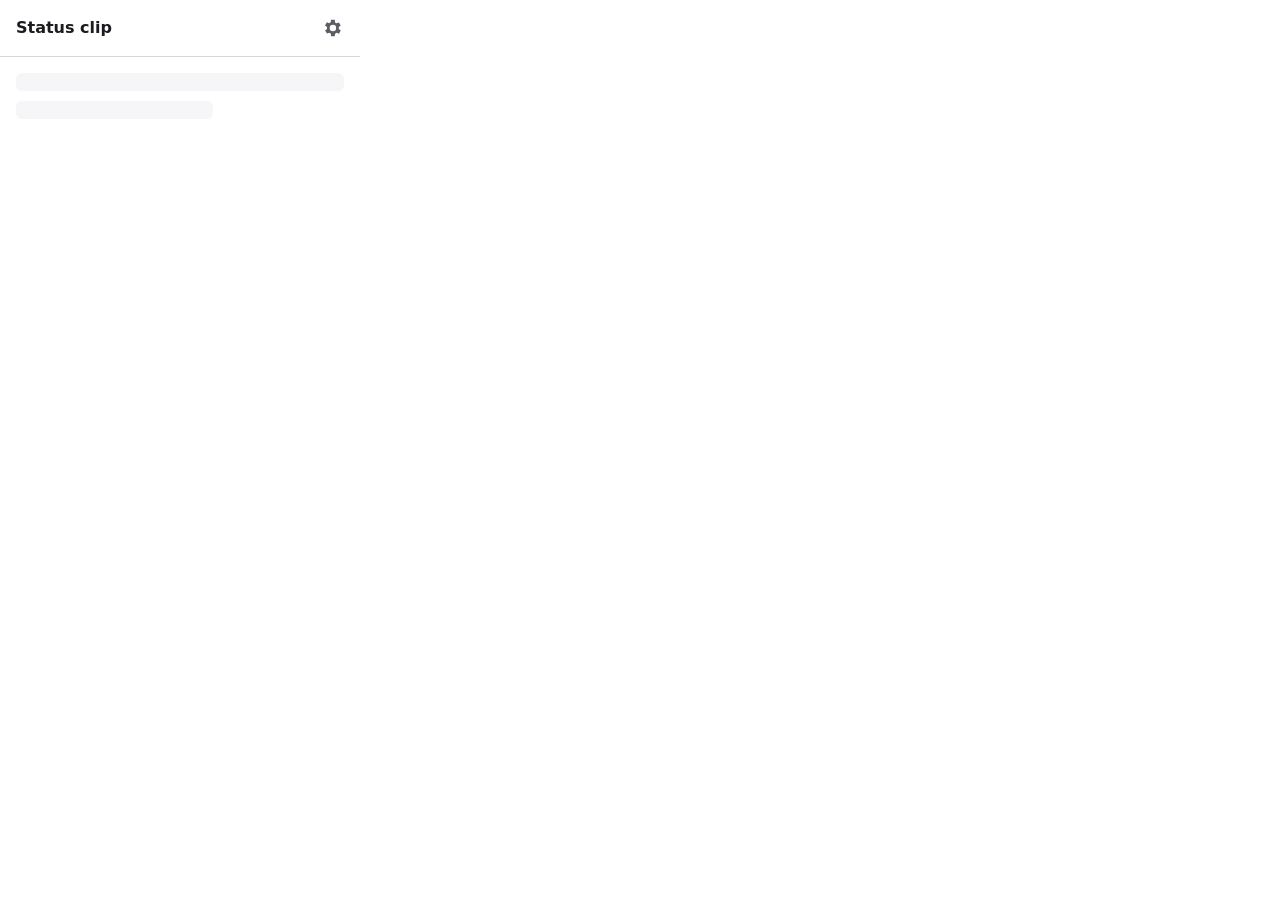
<file: src/popup.html>
<!doctype html>
<html lang="en">
<head>
<meta charset="utf-8">
<meta name="viewport" content="width=device-width, initial-scale=1">
<title>WhatsApp Status clip</title>
<link rel="stylesheet" href="popup.css">
</head>
<body>
<header class="bar">
  <h1>Status clip</h1>
  <button id="open-settings" class="icon" type="button" aria-label="Settings" title="Settings">
    <svg viewBox="0 0 24 24" aria-hidden="true"><path d="M19.4 13a7.6 7.6 0 0 0 0-2l2.1-1.6-2-3.5-2.5 1a7.4 7.4 0 0 0-1.7-1L15 3h-4l-.4 2.7a7.4 7.4 0 0 0-1.7 1l-2.5-1-2 3.5L6.6 11a7.6 7.6 0 0 0 0 2l-2.1 1.6 2 3.5 2.5-1a7.4 7.4 0 0 0 1.7 1L11 21h4l.4-2.7a7.4 7.4 0 0 0 1.7-1l2.5 1 2-3.5zM13 15.5a3.5 3.5 0 1 1 0-7 3.5 3.5 0 0 1 0 7z" fill="currentColor"/></svg>
  </button>
</header>

<main>
  <!-- Loading: shown for the moment it takes to ask the tab and the worker. -->
  <section id="view-loading" class="view">
    <div class="skeleton"></div><div class="skeleton short"></div>
  </section>

  <!-- First run: nothing works without a token, so it is the only thing asked. -->
  <section id="view-setup" class="view" hidden>
    <h2>Connect to the renderer</h2>
    <p class="lead">Paste the access token you were given. You only do this once.</p>
    <form id="setup-form" novalidate>
      <label for="setup-token">Access token</label>
      <input id="setup-token" type="password" autocomplete="off" spellcheck="false" required>
      <p id="setup-error" class="error" role="alert" hidden></p>
      <details>
        <summary>Use a different renderer</summary>
        <label for="setup-server">Renderer address</label>
        <input id="setup-server" type="url" inputmode="url" autocomplete="url" spellcheck="false">
      </details>
      <button id="setup-save" class="primary" type="submit">Connect</button>
    </form>
  </section>

  <section id="view-empty" class="view" hidden>
    <h2>Open a YouTube video</h2>
    <p class="lead">Then press this button again, and pick the part you want as your Status.</p>
    <button id="open-youtube" class="primary" type="button">Open YouTube</button>
  </section>

  <section id="view-reload" class="view" hidden>
    <h2>Reload this page once</h2>
    <p class="lead">The extension starts listening when a YouTube page loads. This one was open before it was installed or updated.</p>
    <button id="reload-tab" class="primary" type="button">Reload the page</button>
  </section>

  <section id="view-form" class="view" hidden>
    <p id="form-title" class="video-title"></p>
    <p id="form-ad" class="note" hidden>An ad is playing. Your clip will start once it finishes.</p>
    <form id="clip-form" novalidate>
      <div class="times">
        <div class="time">
          <label for="start">Start</label>
          <div class="with-button">
            <input id="start" inputmode="decimal" autocomplete="off" placeholder="1:23" aria-describedby="window-note">
            <button id="start-now" type="button" class="secondary small" aria-label="Start where the video is now">Now</button>
          </div>
        </div>
        <div class="time">
          <label for="end">End</label>
          <div class="with-button">
            <input id="end" inputmode="decimal" autocomplete="off" placeholder="1:53" aria-describedby="window-note">
            <button id="end-now" type="button" class="secondary small" aria-label="End where the video is now">Now</button>
          </div>
        </div>
      </div>
      <p id="window-note" class="hint" aria-live="polite"></p>

      <fieldset class="segmented">
        <legend>Look</legend>
        <label><input type="radio" name="mode" value="card" checked><span>Card</span></label>
        <label><input type="radio" name="mode" value="video"><span>Video</span></label>
      </fieldset>
      <p id="mode-hint" class="hint">The video's picture, its title, and a wave that moves with the sound.</p>

      <details id="more">
        <summary>More options</summary>
        <div id="fill-row">
          <label for="fill">Behind the video</label>
          <select id="fill">
            <option value="blur">A blurred copy of it</option>
            <option value="black">Black</option>
          </select>
        </div>
        <label for="title-override">Title on the clip</label>
        <input id="title-override" autocomplete="off" placeholder="The video's own, tidied">
        <label for="channel-override">Name under it</label>
        <input id="channel-override" autocomplete="off" placeholder="The channel's">
        <p class="hint">Leave these empty to use the video's own words.</p>
      </details>

      <button id="make" class="primary" type="submit">Make my clip</button>
    </form>
  </section>

  <section id="view-progress" class="view" hidden>
    <h2 id="progress-title">Making your clip</h2>
    <ol class="steps" id="steps">
      <li data-phase="capturing">Reading it from YouTube</li>
      <li data-phase="uploading">Sending it to the renderer</li>
      <li data-phase="rendering">Making the clip</li>
      <li data-phase="downloading">Bringing it back</li>
    </ol>
    <div class="meter" role="progressbar" aria-labelledby="progress-detail" aria-valuemin="0" aria-valuemax="100">
      <div id="meter-fill"></div>
    </div>
    <p id="progress-detail" class="hint" aria-live="polite"></p>
    <p class="hint">You can close this. It carries on, and the button shows a tick when it is ready.</p>
    <button id="stop" class="secondary" type="button">Stop</button>
  </section>

  <section id="view-ready" class="view" hidden>
    <video id="preview" controls playsinline preload="metadata"></video>
    <p class="hint">Caption: <span id="caption"></span></p>
    <p id="too-big" class="note" hidden></p>
    <button id="load" class="primary" type="button">Load into WhatsApp</button>
    <p id="load-result" class="note" role="status" hidden></p>
    <div class="row">
      <button id="save" class="secondary" type="button">Save the video</button>
      <button id="another" class="secondary" type="button">Make another</button>
    </div>
  </section>

  <section id="view-failed" class="view" hidden>
    <h2>That did not work</h2>
    <p id="failed-error" class="error" role="alert"></p>
    <button id="retry" class="primary" type="button">Try again</button>
    <button id="start-over" class="secondary" type="button">Start over</button>
  </section>

  <section id="view-settings" class="view" hidden>
    <h2>Settings</h2>
    <form id="settings-form" novalidate>
      <label for="settings-token">Access token</label>
      <input id="settings-token" type="password" autocomplete="off" spellcheck="false">
      <label for="settings-quality">Video quality</label>
      <select id="settings-quality">
        <option value="hd720">720p, quicker to send (recommended)</option>
        <option value="hd1080">1080p, sharper, twice the data</option>
        <option value="auto">Whatever YouTube is playing</option>
      </select>
      <p class="hint">Only Video clips use this. Card clips send only the sound.</p>
      <label for="settings-server">Renderer address</label>
      <input id="settings-server" type="url" inputmode="url" spellcheck="false">
      <p id="settings-result" class="note" role="status" hidden></p>
      <button id="settings-save" class="primary" type="submit">Save</button>
      <button id="settings-back" class="secondary" type="button">Back</button>
    </form>

    <!-- Scheduled Statuses. Each control saves the moment it changes, so there is no
         second Save to forget; the form above keeps its own. -->
    <form id="sched-form" class="group" novalidate>
      <h2>Scheduled Statuses</h2>
      <label class="check"><input id="sched-quiet-on" type="checkbox"><span>Do not post during quiet hours</span></label>
      <div class="times" id="sched-quiet-times">
        <div class="time">
          <label for="sched-quiet-start">From</label>
          <input id="sched-quiet-start" type="time" autocomplete="off">
        </div>
        <div class="time">
          <label for="sched-quiet-end">Until</label>
          <input id="sched-quiet-end" type="time" autocomplete="off">
        </div>
      </div>
      <label for="sched-gap">Gap after the last one, for Add to queue</label>
      <select id="sched-gap">
        <option value="30">30 minutes</option>
        <option value="60">1 hour</option>
        <option value="120">2 hours</option>
        <option value="180">3 hours</option>
        <option value="360">6 hours</option>
        <option value="720">12 hours</option>
        <option value="1440">1 day</option>
      </select>
      <label class="check"><input id="sched-forward" type="checkbox"><span>Bring WhatsApp forward when needed</span></label>
      <p class="hint">If quiet posting does not work, WhatsApp comes to the front for a moment instead of asking you.</p>
      <label class="check"><input id="sched-idle" type="checkbox"><span>Take focus when I seem idle</span></label>
      <p class="hint">Idle means no typing or mouse for a minute. It does not mean you are away: you could be watching a film. Off unless you turn it on.</p>
      <label class="check"><input id="sched-notices" type="checkbox"><span>Tell me about every post</span></label>
      <p class="hint">Off by default. You are always told when something needs you, and once a day what went out.</p>
      <p id="sched-result" class="note" role="status" hidden></p>
      <button id="open-queue" class="secondary" type="button">Open the queue</button>
    </form>
  </section>
</main>
<script src="config.js"></script>
<script src="popup.js"></script>
</body>
</html>
</file>
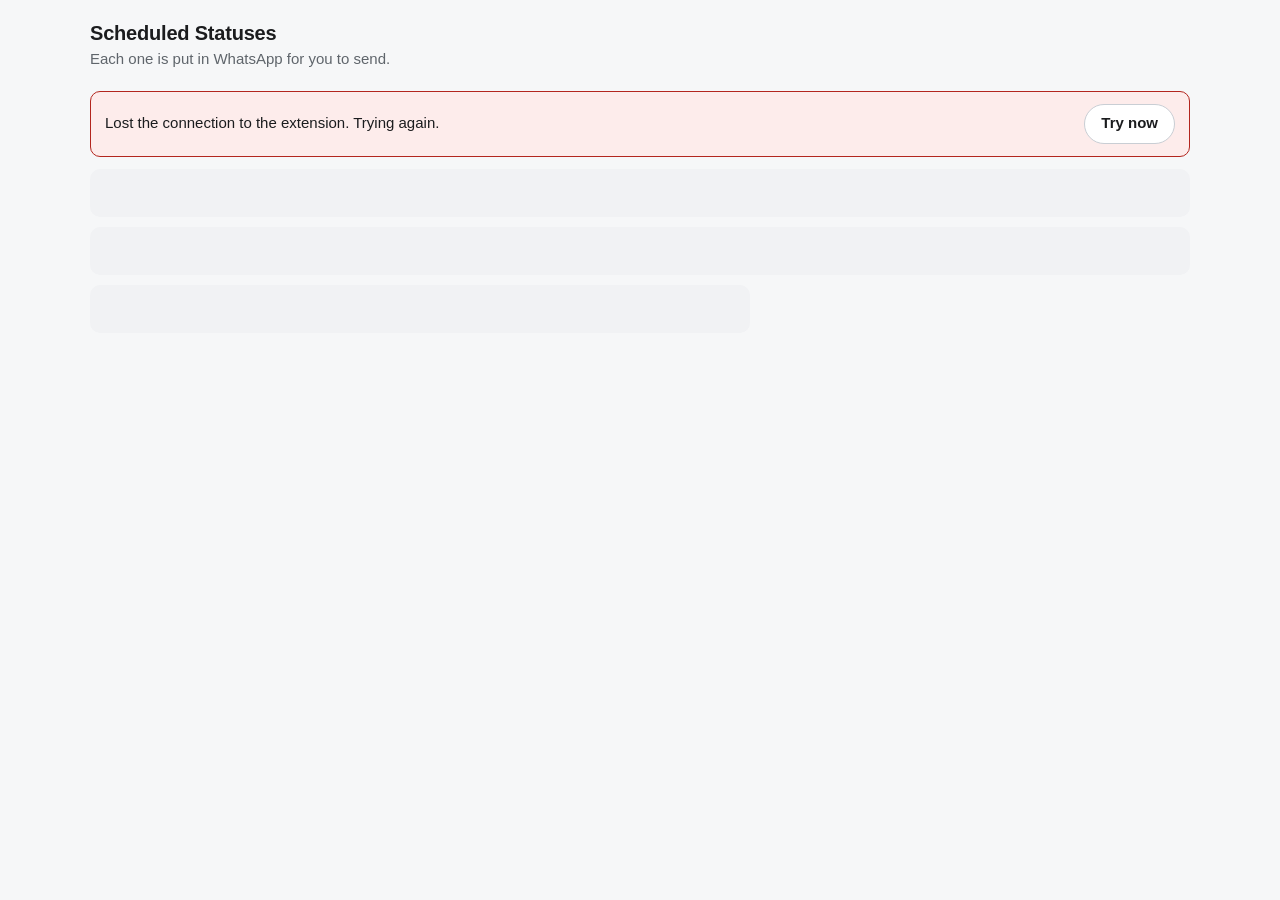
<file: src/queue.html>
<!doctype html>
<html lang="en">
<head>
<meta charset="utf-8">
<meta name="viewport" content="width=device-width, initial-scale=1">
<title>Scheduled Statuses</title>
<link rel="stylesheet" href="queue.css">
</head>
<body>
<header class="top">
  <h1>Scheduled Statuses</h1>
  <p class="top__sub">Each one is put in WhatsApp for you to send.</p>
</header>

<!-- Said politely to a screen reader when a row moves or an action finishes. -->
<p id="live" class="sr" role="status" aria-live="polite"></p>

<main id="main">
  <!-- Framed somewhere that is not SnipShare: nothing else is drawn or connected. -->
  <p id="elsewhere" class="banner banner--bad" role="alert" hidden>This queue opens only inside SnipShare.</p>

  <!-- Banners for the states that are not the queue itself. -->
  <p id="offline" class="banner banner--bad" role="alert" hidden>
    <span>Lost the connection to the extension. Trying again.</span>
    <button id="reconnect" type="button" class="btn">Try now</button>
  </p>
  <p id="failure" class="banner banner--bad" role="alert" hidden></p>
  <section id="conflict" class="banner banner--warn" role="alert" hidden>
    <p id="conflict-text"></p>
    <pre id="conflict-edit" class="kept"></pre>
    <div class="banner__row">
      <button id="conflict-retry" type="button" class="btn btn--primary">Apply my edit again</button>
      <button id="conflict-drop" type="button" class="btn">Drop my edit</button>
    </div>
  </section>

  <!-- Loading: until the worker answers. -->
  <section id="loading" aria-label="Loading">
    <div class="skeleton"></div><div class="skeleton"></div><div class="skeleton short"></div>
  </section>

  <div id="content" hidden>
    <section class="controls" aria-label="Queue controls">
      <button id="post-next" type="button" class="btn btn--primary">Prepare next now</button>
      <button id="pause" type="button" class="btn">Pause queue</button>
    </section>

    <section id="paused" class="banner banner--warn" hidden>
      <p id="paused-text"></p>
      <div id="resume-plain" class="banner__row">
        <button id="resume" type="button" class="btn btn--primary">Resume</button>
      </div>
      <div id="resume-choices" hidden>
        <p id="resume-ask"></p>
        <div class="choices">
          <button data-choice="post" type="button" class="btn btn--primary">Prepare them in order, 90 s apart</button>
          <button data-choice="later" type="button" class="btn">Move them all later by the time paused</button>
          <button data-choice="missed" type="button" class="btn">Mark them missed</button>
          <button id="resume-stay" type="button" class="btn btn--quiet">Keep it paused</button>
        </div>
      </div>
    </section>

    <section id="needs" class="block" aria-labelledby="needs-h" hidden>
      <h2 id="needs-h">Needs you <span id="needs-count" class="count"></span></h2>
      <ul id="needs-list" class="needs"></ul>
    </section>

    <section id="next" class="block" aria-labelledby="next-h" hidden>
      <h2 id="next-h">Next up</h2>
      <p id="next-line" class="next"></p>
    </section>

    <section id="empty" class="empty" hidden>
      <p class="empty__big">Nothing scheduled.</p>
      <p>Make a clip on SnipShare, then choose Add to queue.</p>
    </section>

    <section id="table-block" class="block" aria-labelledby="all-h" hidden>
      <h2 id="all-h">Everything scheduled</h2>
      <div class="table-wrap">
        <table id="table">
          <thead>
            <tr>
              <th scope="col" class="c-when">When</th>
              <th scope="col" class="c-cap">Caption</th>
              <th scope="col" class="c-status">Status</th>
              <th scope="col" class="c-act"><span class="sr">Action</span></th>
            </tr>
          </thead>
          <tbody id="rows"></tbody>
        </table>
      </div>
    </section>

    <details id="history" class="fold">
      <summary>History, last 30 days <span id="history-count" class="count"></span></summary>
      <p id="history-empty" class="muted" hidden>Nothing has finished in the last 30 days.</p>
      <ul id="history-list" class="history"></ul>
    </details>

    <footer class="foot">
      <div class="meter-block">
        <p id="budget-text" class="foot__line"></p>
        <div id="budget-meter" class="meter" role="progressbar" aria-labelledby="budget-text" aria-valuemin="0" aria-valuemax="100"><div id="budget-fill"></div></div>
        <details class="fold fold--small">
          <summary>Storage details</summary>
          <p id="storage-detail" class="muted"></p>
        </details>
      </div>
      <div class="quiet-block">
        <p id="quiet-text" class="foot__line"></p>
        <button id="test-quiet" type="button" class="btn">Try quiet mode now (nothing is sent)</button>
        <p id="quiet-result" class="muted" role="status" hidden></p>
      </div>
      <p class="foot__line">Keep Chrome open and the computer awake.</p>
      <details id="runlog" class="fold fold--small">
        <summary>Run log</summary>
        <p class="muted">The last runs: what happened and how long it took. No video or captions.</p>
        <p id="runlog-empty" class="muted" hidden>No runs yet.</p>
        <ul id="runlog-list" class="log"></ul>
      </details>
    </footer>
  </div>
</main>

<!-- One toast at a time, holding the latest change (U12). -->
<div id="toast" class="toast" hidden>
  <span id="toast-text"></span>
  <button id="toast-undo" type="button" class="btn btn--toast">Undo</button>
  <button id="toast-close" type="button" class="btn btn--toast" aria-label="Dismiss">Close</button>
</div>

<script src="config.js"></script>
<script src="queue.js"></script>
<script src="queue-page.js"></script>
</body>
</html>
</file>
<file: src/popup.css>
:root {
  color-scheme: light;
  --bg: #ffffff;
  --ink: #1c1b1f;
  --muted: #5f5c66;
  --line: #d9d6de;
  --field: #f6f5f8;
  --accent: #1b7f3b;
  --accent-ink: #ffffff;
  --danger: #b3261e;
  --note: #e8f3eb;
  --focus: #0b57d0;
}
@media (prefers-color-scheme: dark) {
  :root {
    color-scheme: dark;
    --bg: #1b1b1f;
    --ink: #e7e4ea;
    --muted: #aaa6b1;
    --line: #3b3a40;
    --field: #26252b;
    --accent: #4fc879;
    --accent-ink: #0b2615;
    --danger: #ffb4ab;
    --note: #23362a;
    --focus: #a8c7fa;
  }
}

* { box-sizing: border-box; }
html, body { margin: 0; }
/* A popup taller than Chrome allows grows a vertical scrollbar, which would take
   its width out of the fixed body and push a horizontal one in. */
html { overflow-x: hidden; }
body {
  width: 360px;
  min-height: 200px;
  background: var(--bg);
  color: var(--ink);
  font: 14px/1.45 system-ui, -apple-system, "Segoe UI", Roboto, sans-serif;
}
[hidden] { display: none !important; }

.bar {
  display: flex;
  align-items: center;
  justify-content: space-between;
  padding: 8px 8px 8px 16px;
  border-bottom: 1px solid var(--line);
}
h1 { font-size: 16px; margin: 0; }
h2 { font-size: 16px; margin: 0 0 6px; }
main { padding: 16px; }
.view { display: flex; flex-direction: column; gap: 10px; }
.lead { margin: 0; color: var(--muted); }
.hint { margin: 0; color: var(--muted); font-size: 13px; }
.note { margin: 0; padding: 8px 10px; border-radius: 8px; background: var(--note); }
.error { margin: 0; color: var(--danger); }
.video-title {
  margin: 0;
  font-weight: 600;
  display: -webkit-box;
  -webkit-line-clamp: 2;
  -webkit-box-orient: vertical;
  overflow: hidden;
}

form { display: flex; flex-direction: column; gap: 8px; margin: 0; }
label { font-weight: 600; font-size: 13px; }
input, select {
  width: 100%;
  min-height: 40px;
  padding: 8px 10px;
  border: 1px solid var(--line);
  border-radius: 8px;
  background: var(--field);
  color: var(--ink);
  font: inherit;
}
input[aria-invalid="true"] { border-color: var(--danger); }
.times { display: grid; grid-template-columns: 1fr 1fr; gap: 10px; }
.time { display: flex; flex-direction: column; gap: 4px; }
.with-button { display: flex; gap: 6px; }
.with-button input { min-width: 0; }

button {
  min-height: 40px;
  border-radius: 20px;
  border: 1px solid transparent;
  font: inherit;
  font-weight: 600;
  cursor: pointer;
  padding: 0 16px;
}
button.primary { width: 100%; background: var(--accent); color: var(--accent-ink); }
button.secondary { background: transparent; color: var(--ink); border-color: var(--line); }
button.small { padding: 0 12px; flex: none; }
button.icon {
  width: 40px; height: 40px; padding: 8px; border-radius: 50%;
  background: transparent; color: var(--muted);
}
button.icon svg { width: 22px; height: 22px; display: block; }
button:disabled { opacity: 0.55; cursor: default; }
button:focus-visible, input:focus-visible, select:focus-visible, summary:focus-visible,
.segmented input:focus-visible + span {
  outline: 2px solid var(--focus);
  outline-offset: 2px;
}
.row { display: grid; grid-template-columns: 1fr 1fr; gap: 10px; }

.segmented { display: grid; grid-template-columns: 1fr 1fr; border: 0; padding: 0; margin: 0; gap: 0; }
.segmented legend { font-weight: 600; font-size: 13px; padding: 0; margin-bottom: 4px; }
.segmented label { position: relative; }
.segmented input { position: absolute; opacity: 0; width: 1px; height: 1px; }
.segmented span {
  display: flex; align-items: center; justify-content: center;
  min-height: 40px; border: 1px solid var(--line); font-weight: 600; cursor: pointer;
}
.segmented label:first-of-type span { border-radius: 20px 0 0 20px; }
.segmented label:last-of-type span { border-radius: 0 20px 20px 0; border-left: 0; }
.segmented input:checked + span { background: var(--accent); color: var(--accent-ink); border-color: var(--accent); }

details { border-top: 1px solid var(--line); padding-top: 8px; display: flex; flex-direction: column; gap: 8px; }
details > * + * { margin-top: 8px; }
summary { cursor: pointer; min-height: 32px; display: flex; align-items: center; font-weight: 600; }

.steps { list-style: none; margin: 0; padding: 0; display: flex; flex-direction: column; gap: 6px; }
.steps li { padding-left: 26px; position: relative; color: var(--muted); }
.steps li::before {
  content: ""; position: absolute; left: 4px; top: 5px; width: 12px; height: 12px;
  border-radius: 50%; border: 2px solid var(--line);
}
.steps li[data-state="now"] { color: var(--ink); font-weight: 600; }
.steps li[data-state="now"]::before { border-color: var(--accent); border-top-color: transparent; animation: spin 0.9s linear infinite; }
.steps li[data-state="done"]::before { background: var(--accent); border-color: var(--accent); }
@keyframes spin { to { transform: rotate(360deg); } }
@media (prefers-reduced-motion: reduce) { .steps li[data-state="now"]::before { animation: none; } }

.meter { height: 6px; border-radius: 3px; background: var(--field); overflow: hidden; }
#meter-fill { height: 100%; width: 0; background: var(--accent); transition: width 0.3s; }

video { width: 100%; max-height: 300px; border-radius: 8px; background: #000; }

.skeleton { height: 18px; border-radius: 6px; background: var(--field); }
.skeleton.short { width: 60%; }

/* Scheduled Statuses settings: a group of its own under the connection form. */
.group { margin-top: 18px; padding-top: 14px; border-top: 1px solid var(--line); }
label.check { display: flex; align-items: center; gap: 10px; min-height: 40px; font-weight: 600; cursor: pointer; }
label.check span { flex: 1; font-size: 14px; }
input[type="checkbox"] { width: 22px; min-height: 22px; height: 22px; flex: none; accent-color: var(--accent); }
input[type="checkbox"]:focus-visible { outline: 2px solid var(--focus); outline-offset: 2px; }
input[type="time"]:disabled, select:disabled { opacity: 0.55; }
</file>
<file: src/queue.css>
/* The queue page. Same palette and tokens as the SnipShare site (wastatus/web/app.css)
   so the extension's pages feel like the same product. Mobile first: the base rules are
   the 360 px card layout, one media query at 720 px turns them into a table. Every
   target is at least 40 px, light and dark come from the same tokens, and motion stops
   under prefers-reduced-motion. */

:root {
  color-scheme: light;
  --bg: #f6f7f8;
  --surface: #ffffff;
  --sunken: #f1f2f4;
  --text: #1b1c1e;
  --muted: #5f656b;
  --border: #e0e3e7;
  --border-strong: #c9ced4;
  --accent: #17794a;
  --accent-hover: #12683f;
  --accent-text: #ffffff;
  --focus: #0b57d0;
  --danger: #b3261e;
  --danger-bg: #fdeceb;
  --warn-bg: #fff4e5;
  --warn-line: #e3b877;
  /* Status words: chosen for 4.5:1 on the surface and on the sunken background. */
  --t-ok: #11643c;
  --t-wait: #1f5aa6;
  --t-warn: #8a4b00;
  --t-bad: #b3261e;
  --t-muted: #5f656b;
  --hi: #e3f4ea;
  --radius: 10px;
  --touch: 40px;
  --shadow-lift: 0 6px 20px rgba(16, 24, 40, .16);
}
/* Dark follows the system unless the site's choice says otherwise: SnipShare's
   account page frames this page with ?theme=, and data-theme wins both ways, as on
   the site (CODE_STYLE.md, Table CS-3). */
@media (prefers-color-scheme: dark) {
  :root:not([data-theme="light"]) {
    color-scheme: dark;
    --bg: #121316;
    --surface: #1a1c1f;
    --sunken: #22252a;
    --text: #e6e8eb;
    --muted: #9ba1a8;
    --border: #2b2f34;
    --border-strong: #3d4248;
    --accent: #2ea36a;
    --accent-hover: #35b276;
    --accent-text: #06130c;
    --focus: #a8c7fa;
    --danger: #f2b8b5;
    --danger-bg: #3a1614;
    --warn-bg: #2e2412;
    --warn-line: #6b5326;
    --t-ok: #5fd39a;
    --t-wait: #8fb8f0;
    --t-warn: #e2a25c;
    --t-bad: #f2b8b5;
    --t-muted: #9ba1a8;
    --hi: #1c3a2a;
    --shadow-lift: 0 6px 20px rgba(0, 0, 0, .55);
  }
}
:root[data-theme="dark"] {
  color-scheme: dark;
  --bg: #121316;
  --surface: #1a1c1f;
  --sunken: #22252a;
  --text: #e6e8eb;
  --muted: #9ba1a8;
  --border: #2b2f34;
  --border-strong: #3d4248;
  --accent: #2ea36a;
  --accent-hover: #35b276;
  --accent-text: #06130c;
  --focus: #a8c7fa;
  --danger: #f2b8b5;
  --danger-bg: #3a1614;
  --warn-bg: #2e2412;
  --warn-line: #6b5326;
  --t-ok: #5fd39a;
  --t-wait: #8fb8f0;
  --t-warn: #e2a25c;
  --t-bad: #f2b8b5;
  --t-muted: #9ba1a8;
  --hi: #1c3a2a;
  --shadow-lift: 0 6px 20px rgba(0, 0, 0, .55);
}

* { box-sizing: border-box; }
[hidden] { display: none !important; }
html { -webkit-text-size-adjust: 100%; }
body {
  margin: 0;
  padding: 0 16px 96px;
  background: var(--bg);
  color: var(--text);
  font: 15px/1.5 -apple-system, BlinkMacSystemFont, "Segoe UI", Roboto, Ubuntu, "Helvetica Neue", Arial, sans-serif;
}
.top, main { max-width: 1100px; margin: 0 auto; }
.top { padding: 18px 0 8px; }
h1, h2 { margin: 0; font-weight: 600; letter-spacing: -.01em; }
h1 { font-size: 20px; }
h2 { font-size: 16px; margin-bottom: 8px; }
p { margin: 0; }
.top__sub, .muted { color: var(--muted); }
.sr {
  position: absolute; width: 1px; height: 1px; margin: -1px; padding: 0;
  overflow: hidden; clip: rect(0 0 0 0); white-space: nowrap; border: 0;
}
.count { color: var(--muted); font-weight: 400; font-size: 14px; }

/* -- buttons ------------------------------------------------------------------ */

.btn {
  min-height: var(--touch);
  padding: 0 16px;
  border: 1px solid var(--border-strong);
  border-radius: 20px;
  background: var(--surface);
  color: var(--text);
  font: inherit;
  font-weight: 600;
  cursor: pointer;
}
.btn:hover { border-color: var(--text); }
.btn--primary { background: var(--accent); border-color: var(--accent); color: var(--accent-text); }
.btn--primary:hover { background: var(--accent-hover); border-color: var(--accent-hover); }
.btn--quiet { border-color: transparent; background: transparent; color: var(--muted); }
.btn--small { min-height: var(--touch); padding: 0 14px; }
.btn:disabled { opacity: .55; cursor: default; }
button:focus-visible, input:focus-visible, textarea:focus-visible, summary:focus-visible,
.link:focus-visible, [role="menuitem"]:focus-visible {
  outline: 2px solid var(--focus);
  outline-offset: 2px;
}

/* -- banners and the controls row ---------------------------------------------- */

.banner {
  margin: 12px 0;
  padding: 12px 14px;
  border-radius: var(--radius);
  border: 1px solid var(--border);
  background: var(--surface);
  display: flex; flex-direction: column; gap: 10px;
}
.banner--bad { background: var(--danger-bg); border-color: var(--danger); color: var(--text); }
.banner--warn { background: var(--warn-bg); border-color: var(--warn-line); }
.banner__row { display: flex; gap: 10px; flex-wrap: wrap; }
.banner__row .btn { flex: 1 1 140px; }
.kept {
  margin: 0; padding: 8px 10px; border-radius: 8px; background: var(--surface);
  border: 1px solid var(--border); white-space: pre-wrap; word-break: break-word; font: inherit;
}
.choices { display: flex; flex-direction: column; gap: 8px; margin-top: 8px; }

.controls { display: grid; grid-template-columns: 1fr 1fr; gap: 10px; margin: 14px 0; }

.block { margin: 20px 0; }
.skeleton { height: 48px; margin: 10px 0; border-radius: var(--radius); background: var(--sunken); }
.skeleton.short { width: 60%; }

/* -- needs you and next up ------------------------------------------------------- */

.needs { list-style: none; margin: 0; padding: 0; display: flex; flex-direction: column; gap: 8px; }
.needs li {
  display: grid; grid-template-columns: 1fr; gap: 8px; align-items: center;
  padding: 12px 14px; border-radius: var(--radius);
  background: var(--surface); border: 1px solid var(--border); border-left: 4px solid var(--t-bad);
}
.needs li[data-tone="warn"] { border-left-color: var(--t-warn); }
.needs__what { min-width: 0; }
.needs__word { font-weight: 600; }
.needs__why { color: var(--muted); overflow-wrap: anywhere; }
.next {
  padding: 12px 14px; border-radius: var(--radius); background: var(--surface);
  border: 1px solid var(--border); overflow-wrap: anywhere;
}
.next strong { font-variant-numeric: tabular-nums; }

.empty { margin: 28px 0; padding: 28px 16px; text-align: center; border: 1px dashed var(--border-strong); border-radius: var(--radius); color: var(--muted); }
.empty__big { font-size: 17px; font-weight: 600; color: var(--text); margin-bottom: 4px; }

/* -- the table, as cards on a phone ----------------------------------------------- */

table, tbody, tr, td, th { display: block; }
thead { position: absolute; width: 1px; height: 1px; overflow: hidden; clip: rect(0 0 0 0); }
tbody tr.row {
  position: relative;
  display: grid;
  grid-template-columns: 1fr auto;
  grid-template-areas: "status when" "cap cap" "act act";
  gap: 6px 12px;
  margin: 0 0 10px;
  padding: 12px 14px;
  background: var(--surface);
  border: 1px solid var(--border);
  border-radius: var(--radius);
  align-items: center;
}
tbody tr.row.flash { animation: flash 2s ease-out; }
@keyframes flash { 0%, 70% { background: var(--hi); box-shadow: 0 0 0 2px var(--accent); } 100% { background: var(--surface); box-shadow: none; } }
tr.day th {
  margin: 18px 0 8px; padding: 0; text-align: left; font-size: 13px; font-weight: 600;
  color: var(--muted); text-transform: none; letter-spacing: 0;
}
tr.day:first-child th { margin-top: 0; }
td { padding: 0; min-width: 0; }
td.c-status { grid-area: status; }
td.c-when { grid-area: when; justify-self: end; text-align: right; }
/* The hover outline overhangs by 8 px on the left only: on the right it would meet
   the card's edge. */
td.c-when .when { margin-right: 0; }
td.c-cap { grid-area: cap; }
td.c-act { grid-area: act; display: flex; gap: 8px; align-items: center; position: relative; }
td.c-act .btn { flex: 1 1 0; }
td.c-act .more-wrap { flex: 0 0 auto; }

.when, .cap {
  display: inline-flex; align-items: center; max-width: 100%;
  min-height: var(--touch);
  padding: 0 8px; margin: 0 -8px;
  border: 1px solid transparent; border-radius: 8px; background: transparent;
  color: inherit; font: inherit; cursor: text; text-align: inherit;
}
.when { font-weight: 600; font-variant-numeric: tabular-nums; white-space: nowrap; cursor: pointer; }
.when:hover, .cap:hover { border-color: var(--border-strong); }
.when--locked, .cap--locked { cursor: default; }
.when--locked:hover, .cap--locked:hover { border-color: transparent; }
.cap {
  display: block; width: calc(100% + 16px); padding-top: 8px; padding-bottom: 8px;
  overflow: hidden; text-overflow: ellipsis; white-space: nowrap; line-height: 1.5;
}
.cap--empty { color: var(--muted); font-style: italic; }

.editor { display: flex; flex-direction: column; gap: 4px; align-items: flex-end; }
.editor input, .editor textarea {
  width: 100%; min-height: var(--touch); padding: 8px 10px;
  border: 1px solid var(--accent); border-radius: 8px;
  background: var(--sunken); color: var(--text); font: inherit;
}
.editor textarea { min-height: 88px; resize: vertical; }
.editor[data-bad="true"] input { border-color: var(--danger); }
.editor__words { font-size: 13px; color: var(--muted); text-align: right; overflow-wrap: anywhere; }
.editor__err { font-size: 13px; color: var(--t-bad); text-align: right; overflow-wrap: anywhere; }
.editor__warn { font-size: 13px; color: var(--t-warn); text-align: right; overflow-wrap: anywhere; }
td.c-cap .editor, td.c-cap .editor__words { align-items: stretch; text-align: left; }
.editor--wide { width: 100%; }

.status { display: flex; flex-direction: column; gap: 0; }
.status__word { font-weight: 600; display: inline-flex; align-items: center; gap: 6px; }
.status__word::before { content: ""; width: 9px; height: 9px; border-radius: 50%; background: currentColor; flex: none; }
.status[data-tone="ok"] .status__word { color: var(--t-ok); }
.status[data-tone="wait"] .status__word { color: var(--t-wait); }
.status[data-tone="warn"] .status__word { color: var(--t-warn); }
.status[data-tone="bad"] .status__word { color: var(--t-bad); }
.status[data-tone="muted"] .status__word { color: var(--t-muted); }
.status__sub { font-size: 13px; color: var(--muted); }
.status__sub--wide { display: none; }

.card-detail { display: block; }
.card-detail summary { cursor: pointer; font-size: 13px; color: var(--muted); min-height: var(--touch); display: flex; align-items: center; }
.card-detail p { font-size: 13px; color: var(--muted); padding: 0 0 6px; }

/* More menu */
.more-wrap { position: relative; }
.menu {
  position: absolute; right: 0; bottom: calc(100% + 4px); z-index: 20; min-width: 200px;
  margin: 0; padding: 6px; list-style: none;
  background: var(--surface); border: 1px solid var(--border-strong); border-radius: var(--radius);
  box-shadow: var(--shadow-lift);
}
[role="menuitem"] {
  display: flex; align-items: center; width: 100%; min-height: var(--touch); padding: 0 12px;
  border: 0; border-radius: 8px; background: transparent; color: var(--text);
  font: inherit; text-align: left; cursor: pointer;
}
[role="menuitem"]:hover { background: var(--sunken); }
[role="menuitem"].danger { color: var(--t-bad); }

/* -- history, footer ---------------------------------------------------------------- */

.fold { margin: 16px 0; border-top: 1px solid var(--border); padding-top: 4px; }
.fold--small { border-top: 0; margin: 4px 0; padding-top: 0; }
summary { cursor: pointer; min-height: var(--touch); display: flex; align-items: center; gap: 8px; font-weight: 600; }
.history, .log { list-style: none; margin: 4px 0 0; padding: 0; display: flex; flex-direction: column; gap: 6px; }
.history li {
  display: grid; grid-template-columns: 1fr auto; gap: 2px 12px;
  padding: 10px 12px; background: var(--surface); border: 1px solid var(--border); border-radius: var(--radius);
}
.history .h-cap { grid-column: 1 / -1; overflow: hidden; text-overflow: ellipsis; white-space: nowrap; color: var(--muted); }
.log { font: 13px/1.4 ui-monospace, SFMono-Regular, Menlo, Consolas, monospace; }
.log li { padding: 4px 0; border-bottom: 1px solid var(--border); overflow-wrap: anywhere; }

.foot { margin-top: 28px; padding-top: 16px; border-top: 1px solid var(--border); display: flex; flex-direction: column; gap: 16px; }
.foot__line { font-weight: 600; }
.meter { height: 8px; margin: 8px 0 4px; border-radius: 4px; background: var(--sunken); overflow: hidden; border: 1px solid var(--border); }
#budget-fill { height: 100%; width: 0; background: var(--accent); transition: width .3s; }
.meter[data-hot="true"] #budget-fill { background: var(--t-warn); }
.quiet-block { display: flex; flex-direction: column; gap: 8px; align-items: flex-start; }
.quiet-block .btn { max-width: 100%; text-align: center; }

/* -- toast ---------------------------------------------------------------------------- */

.toast {
  position: fixed; left: 16px; right: 16px; bottom: 16px; z-index: 50;
  display: flex; align-items: center; gap: 4px; flex-wrap: wrap;
  max-width: 560px; margin: 0 auto;
  padding: 8px 8px 8px 16px; border-radius: 12px;
  background: #24272b; color: #f1f3f5; box-shadow: var(--shadow-lift);
}
.toast[data-kind="error"] { background: #5c1b17; }
#toast-text { flex: 1 1 200px; padding: 6px 0; overflow-wrap: anywhere; }
.btn--toast { background: transparent; border-color: transparent; color: #9fd0ff; padding: 0 12px; }
.btn--toast:hover { border-color: #9fd0ff; }
.btn--toast:focus-visible { outline-color: #9fd0ff; }

body.offline #content { opacity: .55; }

/* -- framed in SnipShare's account page (?embed=1) ----------------------------------- */

/* The account section gives the heading and the card's ground, so the page brings
   neither. The frame is as tall as the page, so a fixed toast would sit at its foot,
   out of sight: it is placed in the part the person can see instead (queue-page.js). */
html.embed body { background: transparent; padding: 0 0 8px; }
html.embed .top { display: none; }
html.embed main { max-width: none; }
html.embed .toast { position: absolute; bottom: auto; }
html.embed #loading { margin-top: 0; }
body.offline #content button { pointer-events: none; }

@media (prefers-reduced-motion: reduce) {
  * { transition: none !important; animation: none !important; }
  tbody tr.row.flash { background: var(--hi); box-shadow: 0 0 0 2px var(--accent); }
}

/* -- 720 px and wider: a real table --------------------------------------------------- */

@media (min-width: 720px) {
  body { padding: 0 24px 96px; }
  .controls { display: flex; }
  .controls .btn { min-width: 200px; }
  .needs li { grid-template-columns: 1fr auto; gap: 16px; }
  .banner { flex-direction: row; align-items: center; justify-content: space-between; }
  .banner[id="conflict"], .banner[id="paused"] { flex-direction: column; align-items: stretch; }
  .choices { flex-direction: row; flex-wrap: wrap; }
  .foot { display: grid; grid-template-columns: 1fr 1fr; gap: 16px 32px; }
  .foot > details, .foot > p { grid-column: 1 / -1; }
  .history li { grid-template-columns: 11em 1fr auto; }
  .history .h-cap { grid-column: auto; }

  .table-wrap { background: var(--surface); border: 1px solid var(--border); border-radius: var(--radius); }
  table { display: table; width: 100%; border-collapse: collapse; table-layout: fixed; }
  thead { position: static; width: auto; height: auto; overflow: visible; clip: auto; display: table-header-group; }
  tbody { display: table-row-group; }
  tr { display: table-row; }
  th, td { display: table-cell; }
  thead th {
    padding: 10px 14px; text-align: left; font-size: 13px; font-weight: 600; color: var(--muted);
    border-bottom: 1px solid var(--border);
  }
  th.c-when { width: 9em; }
  th.c-status { width: 14em; }
  th.c-act { width: 17em; }
  tbody tr.row {
    display: table-row; margin: 0; padding: 0; border: 0; border-radius: 0; background: transparent;
  }
  tbody tr.row td { padding: 6px 14px; vertical-align: middle; border-bottom: 1px solid var(--border); }
  tbody tr.row.flash td { animation: flash-cell 2s ease-out; }
  tbody tr.row.flash { animation: none; background: transparent; box-shadow: none; }
  @keyframes flash-cell { 0%, 70% { background: var(--hi); } 100% { background: transparent; } }
  tr.day th { display: table-cell; margin: 0; padding: 8px 14px; background: var(--sunken); border-bottom: 1px solid var(--border); }
  td.c-when { justify-self: auto; text-align: left; }
  td.c-act { display: table-cell; text-align: right; white-space: nowrap; }
  td.c-act > * { display: inline-flex; align-items: center; vertical-align: middle; margin-left: 6px; }
  td.c-act .btn { flex: none; }
  .editor { align-items: flex-start; }
  .editor__words, .editor__err, .editor__warn { text-align: left; }
  .card-detail { display: none; }
  .status__sub--wide { display: block; }
  .menu { bottom: auto; top: calc(100% + 4px); }
}
@media (prefers-reduced-motion: reduce) and (min-width: 720px) {
  tbody tr.row.flash td { background: var(--hi); }
}
</file>
